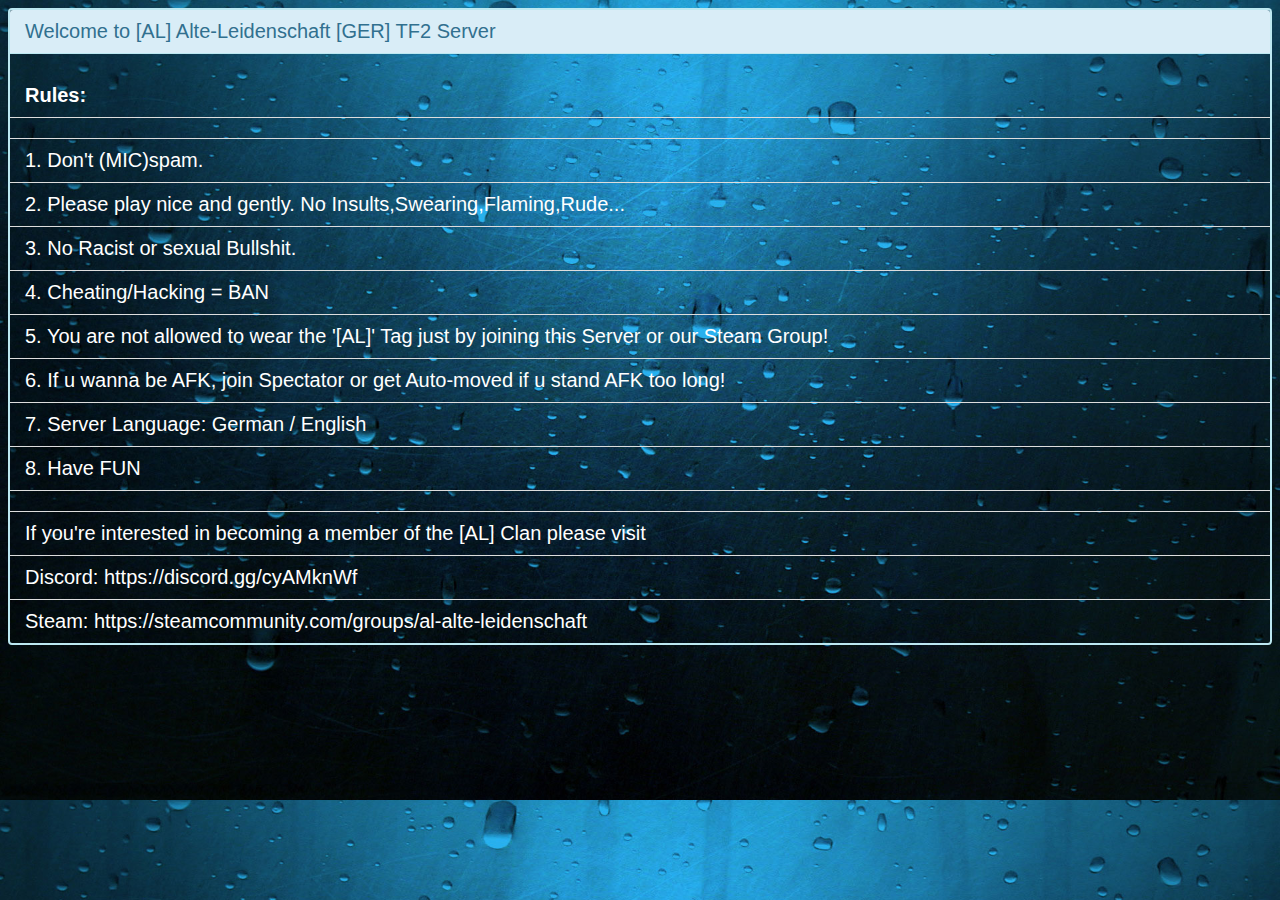
<file: index.html>
﻿<!DOCTYPE html PUBLIC "-//W3C//DTD XHTML 1.0 Transitional//EN" 
  "http://www.w3.org/TR/xhtml1/DTD/xhtml1-transitional.dtd">
<html xmlns="http://www.w3.org/1999/xhtml">

	<head>
  	<link rel="stylesheet" href="https://sg1aprophis.github.io/Scripts/style-motd.css" media="all" />
	<title>[AL] Alte-Leidenschaft MOTD</title>  
	</head>
<body>
<div id="container-fluid" class="column">
	<div class="panel panel-info">
		<div class="panel-heading">Welcome to [AL] Alte-Leidenschaft [GER] TF2 Server</div>
			<ul class="list-group">
				<li class="list-group-item"><b>Rules:</b></li>
				<li class="list-group-item"></li>
				<li class="list-group-item">1. Don't (MIC)spam.</li>
				<li class="list-group-item">2. Please play nice and gently. No Insults,Swearing,Flaming,Rude...</li>
				<li class="list-group-item">3. No Racist or sexual Bullshit.</li>
				<li class="list-group-item">4. Cheating/Hacking = BAN</li>
				<li class="list-group-item">5. You are not allowed to wear the '[AL]' Tag just by joining this Server or our Steam Group!</li>
				<li class="list-group-item">6. If u wanna be AFK, join Spectator or get Auto-moved if u stand AFK too long!</li>
				<li class="list-group-item">7. Server Language: German / English</li>
				<li class="list-group-item">8. Have FUN</li>
				<li class="list-group-item"></li>
				<li class="list-group-item">If you're interested in becoming a member of the [AL] Clan please visit</li>
				<li class="list-group-item">Discord: https://discord.gg/cyAMknWf</li>
				<li class="list-group-item">Steam: https://steamcommunity.com/groups/al-alte-leidenschaft</li>
   			</ul>
	</div>
</div>
</body>
</html>
</file>
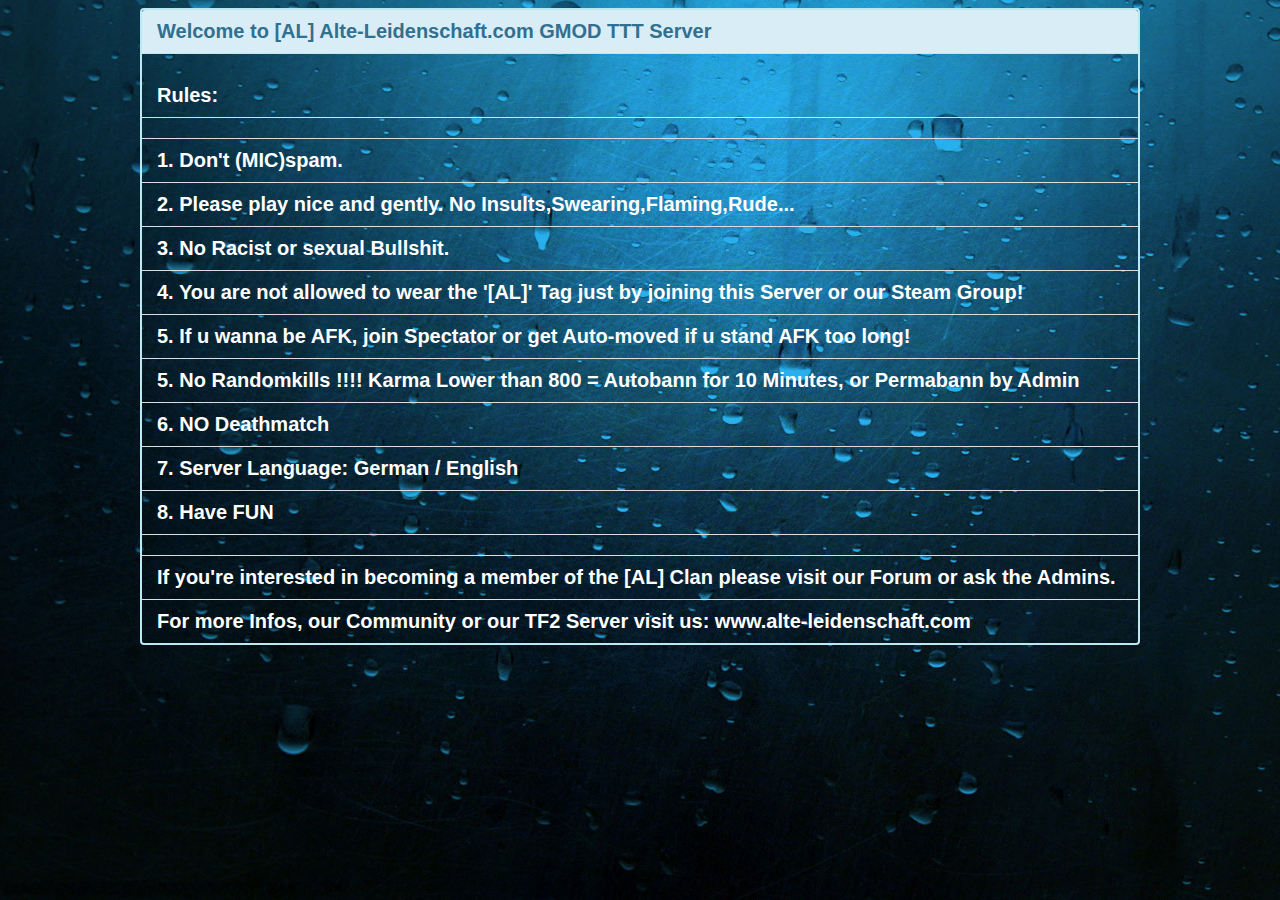
<file: motd.html>
﻿<html>
	<head>
    <link rel="stylesheet" href="Scripts/style-motd.css" media="all" />
	<title>[AL] Alte-Leidenschaft MOTD</title>  
	</head>
<body>
<div id="container" class="column">
	<div class="panel panel-info">
		<div class="panel-heading">Welcome to [AL] Alte-Leidenschaft.com GMOD TTT Server</div>
			<ul class="list-group">
				<li class="list-group-item"><b>Rules:</b></li>
				<li class="list-group-item"></li>
				<li class="list-group-item">1. Don't (MIC)spam.</li>
				<li class="list-group-item">2. Please play nice and gently. No Insults,Swearing,Flaming,Rude...</li>
				<li class="list-group-item">3. No Racist or sexual Bullshit. </li>
				<li class="list-group-item">4. You are not allowed to wear the '[AL]' Tag just by joining this Server or our Steam Group!</li>
				<li class="list-group-item">5. If u wanna be AFK, join Spectator or get Auto-moved if u stand AFK too long!</li>
				<li class="list-group-item">5. No Randomkills !!!! Karma Lower than 800 = Autobann for 10 Minutes, or Permabann by Admin</li>
				<li class="list-group-item">6. NO Deathmatch</li>
				<li class="list-group-item">7. Server Language: German / English</li>
				<li class="list-group-item">8. Have FUN</li>
				<li class="list-group-item"></li>
				<li class="list-group-item">If you're interested in becoming a member of the [AL] Clan please visit our Forum or ask the Admins.</li>
				<li class="list-group-item">For more Infos, our Community or our TF2 Server visit us: www.alte-leidenschaft.com</li>
   			</ul>
	</div>
</div>
</body>
</html>
</file>
<file: Scripts/style-motd.css>
@charset "utf-8";

html {
	font-size: 20px;
}

body { 
	color: #FFF; font-family: "Open Sans", Arial, Helvetica, sans-serif;
	background: url('../images/background.png'); 
	background-size: cover;
}	
#container { 
	width: 1000px;
	font-weight: bold;
	margin:0 auto;
}
.container-fluid {
  padding-right: 15px;
  padding-left: 15px;
  margin-right: auto;
  margin-left: auto;
} 	
.list-group {
  padding-left: 0;
  margin-bottom: 20px;
}
.list-group-item {
  position: relative;
  display: block;
  padding: 10px 15px;
  margin-bottom: -1px;
  
  border: 1px solid #ddd;
}
.list-group-item:first-child {
  border-top-left-radius: 4px;
  border-top-right-radius: 4px;
}
.list-group-item:last-child {
  margin-bottom: 0;
  border-bottom-right-radius: 4px;
  border-bottom-left-radius: 4px;
}
.list-group-item > .badge {
  float: right;
}
.list-group-item > .badge + .badge {
  margin-right: 5px;
}
a.list-group-item {
  color: #555;
}
a.list-group-item .list-group-item-heading {
  color: #333;
}
a.list-group-item:hover,
a.list-group-item:focus {
  color: #555;
  text-decoration: none;
  background-color: #f5f5f5;
}
.list-group-item.disabled,
.list-group-item.disabled:hover,
.list-group-item.disabled:focus {
  color: #777;
  background-color: #eee;
}
.list-group-item.disabled .list-group-item-heading,
.list-group-item.disabled:hover .list-group-item-heading,
.list-group-item.disabled:focus .list-group-item-heading {
  color: inherit;
}
.list-group-item.disabled .list-group-item-text,
.list-group-item.disabled:hover .list-group-item-text,
.list-group-item.disabled:focus .list-group-item-text {
  color: #777;
}
.list-group-item.active,
.list-group-item.active:hover,
.list-group-item.active:focus {
  z-index: 2;
  color: #fff;
  background-color: #428bca;
  border-color: #428bca;
}
.list-group-item.active .list-group-item-heading,
.list-group-item.active:hover .list-group-item-heading,
.list-group-item.active:focus .list-group-item-heading,
.list-group-item.active .list-group-item-heading > small,
.list-group-item.active:hover .list-group-item-heading > small,
.list-group-item.active:focus .list-group-item-heading > small,
.list-group-item.active .list-group-item-heading > .small,
.list-group-item.active:hover .list-group-item-heading > .small,
.list-group-item.active:focus .list-group-item-heading > .small {
  color: inherit;
}
.list-group-item.active .list-group-item-text,
.list-group-item.active:hover .list-group-item-text,
.list-group-item.active:focus .list-group-item-text {
  color: #e1edf7;
}
.list-group-item-success {
  color: #3c763d;
  background-color: #dff0d8;
}
a.list-group-item-success {
  color: #3c763d;
}
a.list-group-item-success .list-group-item-heading {
  color: inherit;
}
a.list-group-item-success:hover,
a.list-group-item-success:focus {
  color: #3c763d;
  background-color: #d0e9c6;
}
a.list-group-item-success.active,
a.list-group-item-success.active:hover,
a.list-group-item-success.active:focus {
  color: #fff;
  background-color: #3c763d;
  border-color: #3c763d;
}
.list-group-item-info {
  color: #31708f;
  background-color: #d9edf7;
}
a.list-group-item-info {
  color: #31708f;
}
a.list-group-item-info .list-group-item-heading {
  color: inherit;
}
a.list-group-item-info:hover,
a.list-group-item-info:focus {
  color: #31708f;
  background-color: #c4e3f3;
}
a.list-group-item-info.active,
a.list-group-item-info.active:hover,
a.list-group-item-info.active:focus {
  color: #fff;
  background-color: #31708f;
  border-color: #31708f;
}
.list-group-item-warning {
  color: #8a6d3b;
  background-color: #fcf8e3;
}
a.list-group-item-warning {
  color: #8a6d3b;
}
a.list-group-item-warning .list-group-item-heading {
  color: inherit;
}
a.list-group-item-warning:hover,
a.list-group-item-warning:focus {
  color: #8a6d3b;
  background-color: #faf2cc;
}
a.list-group-item-warning.active,
a.list-group-item-warning.active:hover,
a.list-group-item-warning.active:focus {
  color: #fff;
  background-color: #8a6d3b;
  border-color: #8a6d3b;
}
.list-group-item-danger {
  color: #a94442;
  background-color: #f2dede;
}
a.list-group-item-danger {
  color: #a94442;
}
a.list-group-item-danger .list-group-item-heading {
  color: inherit;
}
a.list-group-item-danger:hover,
a.list-group-item-danger:focus {
  color: #a94442;
  background-color: #ebcccc;
}
a.list-group-item-danger.active,
a.list-group-item-danger.active:hover,
a.list-group-item-danger.active:focus {
  color: #fff;
  background-color: #a94442;
  border-color: #a94442;
}
.list-group-item-heading {
  margin-top: 0;
  margin-bottom: 5px;
}
.list-group-item-text {
  margin-bottom: 0;
  line-height: 1.3;
}
.panel {
  margin-bottom: 20px;
  
  border: 2px solid transparent;
  border-radius: 4px;
  -webkit-box-shadow: 0 1px 1px rgba(0, 0, 0, .05);
          box-shadow: 0 1px 1px rgba(0, 0, 0, .05);
}
.panel-body {
  padding: 15px;
}
.panel-heading {
  padding: 10px 15px;
  border-bottom: 1px solid transparent;
  border-top-left-radius: 3px;
  border-top-right-radius: 3px;
}
.panel-heading > .dropdown .dropdown-toggle {
  color: inherit;
}
.panel-title {
  margin-top: 0;
  margin-bottom: 0;
  font-size: 18px;
  color: inherit;
}
.panel-title > a {
  color: inherit;
}
.panel-footer {
  padding: 10px 15px;
  background-color: #f5f5f5;
  border-top: 1px solid #ddd;
  border-bottom-right-radius: 3px;
  border-bottom-left-radius: 3px;
}
.panel > .list-group {
  margin-bottom: 0;
}
.panel > .list-group .list-group-item {
  border-width: 1px 0;
  border-radius: 0;
}
.panel > .list-group:first-child .list-group-item:first-child {
  border-top: 0;
  border-top-left-radius: 3px;
  border-top-right-radius: 3px;
}
.panel > .list-group:last-child .list-group-item:last-child {
  border-bottom: 0;
  border-bottom-right-radius: 3px;
  border-bottom-left-radius: 3px;
}
.panel-heading + .list-group .list-group-item:first-child {
  border-top-width: 0;
}
.list-group + .panel-footer {
  border-top-width: 0;
}
.panel > .table,
.panel > .table-responsive > .table,
.panel > .panel-collapse > .table {
  margin-bottom: 0;
}
.panel > .table:first-child,
.panel > .table-responsive:first-child > .table:first-child {
  border-top-left-radius: 3px;
  border-top-right-radius: 3px;
}
.panel > .table:first-child > thead:first-child > tr:first-child td:first-child,
.panel > .table-responsive:first-child > .table:first-child > thead:first-child > tr:first-child td:first-child,
.panel > .table:first-child > tbody:first-child > tr:first-child td:first-child,
.panel > .table-responsive:first-child > .table:first-child > tbody:first-child > tr:first-child td:first-child,
.panel > .table:first-child > thead:first-child > tr:first-child th:first-child,
.panel > .table-responsive:first-child > .table:first-child > thead:first-child > tr:first-child th:first-child,
.panel > .table:first-child > tbody:first-child > tr:first-child th:first-child,
.panel > .table-responsive:first-child > .table:first-child > tbody:first-child > tr:first-child th:first-child {
  border-top-left-radius: 3px;
}
.panel > .table:first-child > thead:first-child > tr:first-child td:last-child,
.panel > .table-responsive:first-child > .table:first-child > thead:first-child > tr:first-child td:last-child,
.panel > .table:first-child > tbody:first-child > tr:first-child td:last-child,
.panel > .table-responsive:first-child > .table:first-child > tbody:first-child > tr:first-child td:last-child,
.panel > .table:first-child > thead:first-child > tr:first-child th:last-child,
.panel > .table-responsive:first-child > .table:first-child > thead:first-child > tr:first-child th:last-child,
.panel > .table:first-child > tbody:first-child > tr:first-child th:last-child,
.panel > .table-responsive:first-child > .table:first-child > tbody:first-child > tr:first-child th:last-child {
  border-top-right-radius: 3px;
}
.panel > .table:last-child,
.panel > .table-responsive:last-child > .table:last-child {
  border-bottom-right-radius: 3px;
  border-bottom-left-radius: 3px;
}
.panel > .table:last-child > tbody:last-child > tr:last-child td:first-child,
.panel > .table-responsive:last-child > .table:last-child > tbody:last-child > tr:last-child td:first-child,
.panel > .table:last-child > tfoot:last-child > tr:last-child td:first-child,
.panel > .table-responsive:last-child > .table:last-child > tfoot:last-child > tr:last-child td:first-child,
.panel > .table:last-child > tbody:last-child > tr:last-child th:first-child,
.panel > .table-responsive:last-child > .table:last-child > tbody:last-child > tr:last-child th:first-child,
.panel > .table:last-child > tfoot:last-child > tr:last-child th:first-child,
.panel > .table-responsive:last-child > .table:last-child > tfoot:last-child > tr:last-child th:first-child {
  border-bottom-left-radius: 3px;
}
.panel > .table:last-child > tbody:last-child > tr:last-child td:last-child,
.panel > .table-responsive:last-child > .table:last-child > tbody:last-child > tr:last-child td:last-child,
.panel > .table:last-child > tfoot:last-child > tr:last-child td:last-child,
.panel > .table-responsive:last-child > .table:last-child > tfoot:last-child > tr:last-child td:last-child,
.panel > .table:last-child > tbody:last-child > tr:last-child th:last-child,
.panel > .table-responsive:last-child > .table:last-child > tbody:last-child > tr:last-child th:last-child,
.panel > .table:last-child > tfoot:last-child > tr:last-child th:last-child,
.panel > .table-responsive:last-child > .table:last-child > tfoot:last-child > tr:last-child th:last-child {
  border-bottom-right-radius: 3px;
}
.panel > .panel-body + .table,
.panel > .panel-body + .table-responsive {
  border-top: 1px solid #ddd;
}
.panel > .table > tbody:first-child > tr:first-child th,
.panel > .table > tbody:first-child > tr:first-child td {
  border-top: 0;
}
.panel > .table-bordered,
.panel > .table-responsive > .table-bordered {
  border: 0;
}
.panel > .table-bordered > thead > tr > th:first-child,
.panel > .table-responsive > .table-bordered > thead > tr > th:first-child,
.panel > .table-bordered > tbody > tr > th:first-child,
.panel > .table-responsive > .table-bordered > tbody > tr > th:first-child,
.panel > .table-bordered > tfoot > tr > th:first-child,
.panel > .table-responsive > .table-bordered > tfoot > tr > th:first-child,
.panel > .table-bordered > thead > tr > td:first-child,
.panel > .table-responsive > .table-bordered > thead > tr > td:first-child,
.panel > .table-bordered > tbody > tr > td:first-child,
.panel > .table-responsive > .table-bordered > tbody > tr > td:first-child,
.panel > .table-bordered > tfoot > tr > td:first-child,
.panel > .table-responsive > .table-bordered > tfoot > tr > td:first-child {
  border-left: 0;
}
.panel > .table-bordered > thead > tr > th:last-child,
.panel > .table-responsive > .table-bordered > thead > tr > th:last-child,
.panel > .table-bordered > tbody > tr > th:last-child,
.panel > .table-responsive > .table-bordered > tbody > tr > th:last-child,
.panel > .table-bordered > tfoot > tr > th:last-child,
.panel > .table-responsive > .table-bordered > tfoot > tr > th:last-child,
.panel > .table-bordered > thead > tr > td:last-child,
.panel > .table-responsive > .table-bordered > thead > tr > td:last-child,
.panel > .table-bordered > tbody > tr > td:last-child,
.panel > .table-responsive > .table-bordered > tbody > tr > td:last-child,
.panel > .table-bordered > tfoot > tr > td:last-child,
.panel > .table-responsive > .table-bordered > tfoot > tr > td:last-child {
  border-right: 0;
}
.panel > .table-bordered > thead > tr:first-child > td,
.panel > .table-responsive > .table-bordered > thead > tr:first-child > td,
.panel > .table-bordered > tbody > tr:first-child > td,
.panel > .table-responsive > .table-bordered > tbody > tr:first-child > td,
.panel > .table-bordered > thead > tr:first-child > th,
.panel > .table-responsive > .table-bordered > thead > tr:first-child > th,
.panel > .table-bordered > tbody > tr:first-child > th,
.panel > .table-responsive > .table-bordered > tbody > tr:first-child > th {
  border-bottom: 0;
}
.panel > .table-bordered > tbody > tr:last-child > td,
.panel > .table-responsive > .table-bordered > tbody > tr:last-child > td,
.panel > .table-bordered > tfoot > tr:last-child > td,
.panel > .table-responsive > .table-bordered > tfoot > tr:last-child > td,
.panel > .table-bordered > tbody > tr:last-child > th,
.panel > .table-responsive > .table-bordered > tbody > tr:last-child > th,
.panel > .table-bordered > tfoot > tr:last-child > th,
.panel > .table-responsive > .table-bordered > tfoot > tr:last-child > th {
  border-bottom: 0;
}
.panel > .table-responsive {
  margin-bottom: 0;
  border: 0;
}
.panel-group {
  margin-bottom: 20px;
}
.panel-group .panel {
  margin-bottom: 0;
  border-radius: 4px;
}
.panel-group .panel + .panel {
  margin-top: 5px;
}
.panel-group .panel-heading {
  border-bottom: 0;
}
.panel-group .panel-heading + .panel-collapse > .panel-body {
  border-top: 1px solid #ddd;
}
.panel-group .panel-footer {
  border-top: 0;
}
.panel-group .panel-footer + .panel-collapse .panel-body {
  border-bottom: 1px solid #ddd;
}
.panel-default {
  border-color: #ddd;
}
.panel-default > .panel-heading {
  color: #333;
  background-color: #f5f5f5;
  border-color: #ddd;
}
.panel-default > .panel-heading + .panel-collapse > .panel-body {
  border-top-color: #ddd;
}
.panel-default > .panel-heading .badge {
  color: #f5f5f5;
  background-color: #333;
}
.panel-default > .panel-footer + .panel-collapse > .panel-body {
  border-bottom-color: #ddd;
}
.panel-primary {
  border-color: #428bca;
}
.panel-primary > .panel-heading {
  color: #fff;
  background-color: #428bca;
  border-color: #428bca;
}
.panel-primary > .panel-heading + .panel-collapse > .panel-body {
  border-top-color: #428bca;
}
.panel-primary > .panel-heading .badge {
  color: #428bca;
  background-color: #fff;
}
.panel-primary > .panel-footer + .panel-collapse > .panel-body {
  border-bottom-color: #428bca;
}
.panel-success {
  border-color: #d6e9c6;
}
.panel-success > .panel-heading {
  color: #3c763d;
  background-color: #dff0d8;
  border-color: #d6e9c6;
}
.panel-success > .panel-heading + .panel-collapse > .panel-body {
  border-top-color: #d6e9c6;
}
.panel-success > .panel-heading .badge {
  color: #dff0d8;
  background-color: #3c763d;
}
.panel-success > .panel-footer + .panel-collapse > .panel-body {
  border-bottom-color: #d6e9c6;
}
.panel-info {
  border-color: #bce8f1;
}
.panel-info > .panel-heading {
  color: #31708f;
  background-color: #d9edf7;
  border-color: #bce8f1;
}
.panel-info > .panel-heading + .panel-collapse > .panel-body {
  border-top-color: #bce8f1;
}
.panel-info > .panel-heading .badge {
  color: #d9edf7;
  background-color: #31708f;
}
.panel-info > .panel-footer + .panel-collapse > .panel-body {
  border-bottom-color: #bce8f1;
}
.panel-warning {
  border-color: #faebcc;
}
.panel-warning > .panel-heading {
  color: #8a6d3b;
  background-color: #fcf8e3;
  border-color: #faebcc;
}
.panel-warning > .panel-heading + .panel-collapse > .panel-body {
  border-top-color: #faebcc;
}
.panel-warning > .panel-heading .badge {
  color: #fcf8e3;
  background-color: #8a6d3b;
}
.panel-warning > .panel-footer + .panel-collapse > .panel-body {
  border-bottom-color: #faebcc;
}
.panel-danger {
  border-color: #ebccd1;
}
.panel-danger > .panel-heading {
  color: #a94442;
  background-color: #f2dede;
  border-color: #ebccd1;
}
.panel-danger > .panel-heading + .panel-collapse > .panel-body {
  border-top-color: #ebccd1;
}
.panel-danger > .panel-heading .badge {
  color: #f2dede;
  background-color: #a94442;
}
.panel-danger > .panel-footer + .panel-collapse > .panel-body {
  border-bottom-color: #ebccd1;
}
</file>
